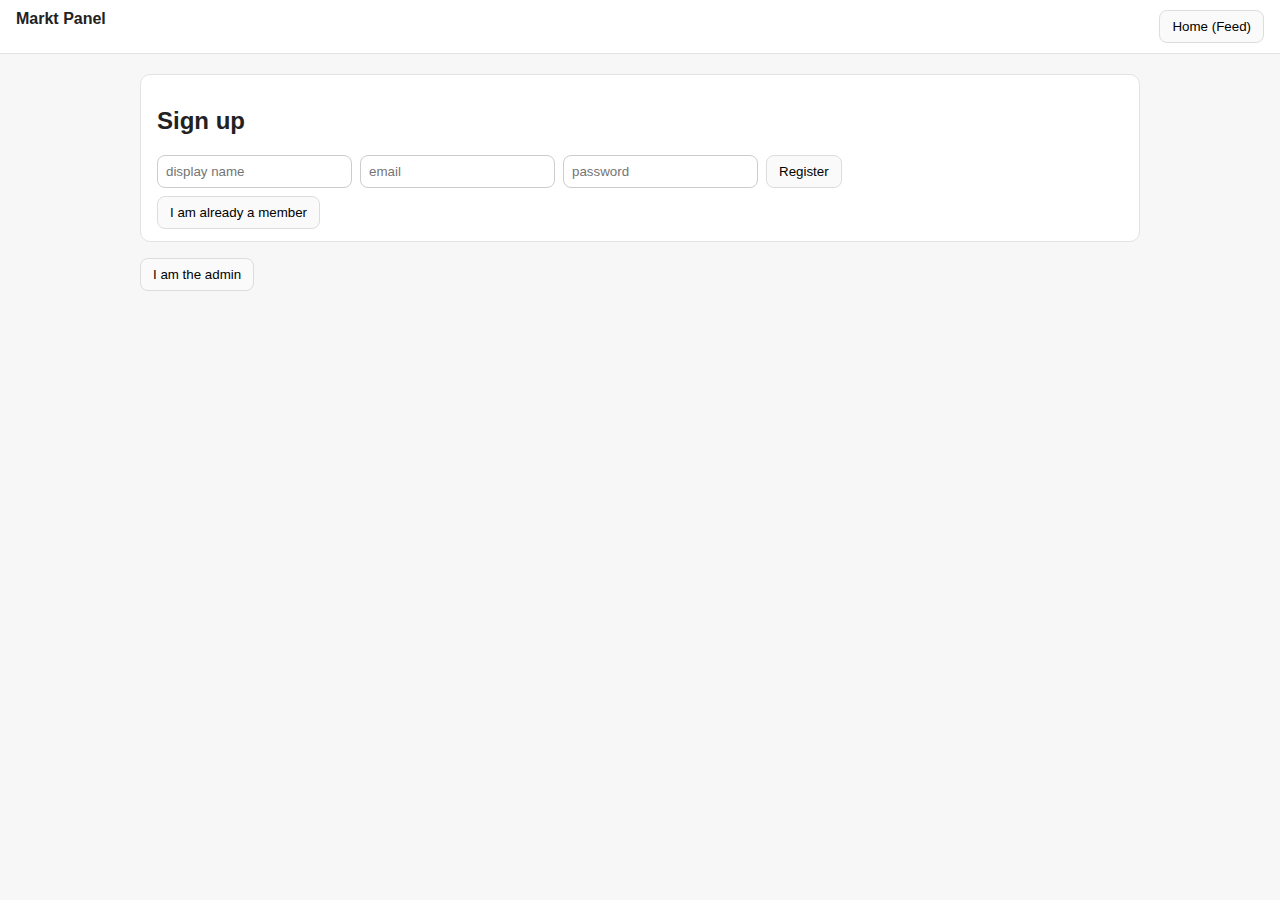
<file: frontend/index.html>
<!doctype html>
<html>
<head>
  <meta charset="utf-8" />
  <title>Markt — Panel</title>
  <meta name="viewport" content="width=device-width,initial-scale=1" />
  <link rel="stylesheet" href="app.css" />
</head>
<body>
  <div class="topbar">
    <strong>Markt Panel</strong>
    <div class="spacer"></div>
    <a href="./home.html"><button>Home (Feed)</button></a>
  </div>

  <main class="container">
    <section id="signup-section" class="card">
  <h2>Sign up</h2>
  <div class="row">
    <input id="su-display" placeholder="display name" />
    <input id="su-email" placeholder="email" />
    <input id="su-pass" placeholder="password" type="password" />
    <button id="btn-signup">Register</button>
  </div>
  <button id="btn-to-login">I am already a member</button>
</section>

<section id="login-section" class="card" style="display:none">
  <h2>Login</h2>
  <div class="row">
    <input id="email" placeholder="email" />
    <input id="password" placeholder="password" type="password" />
    <button id="btn-login">Login</button>
  </div>
  <button id="btn-to-signup">Create an account</button>
</section>
  <a href="./admin/admin.html"><button>I am the admin</button></a>

  </main>

  <script src="api.js"></script>
  <script src="auth.js" defer ></script>
  <script src="products.js"></script>
</body>
</html>
</file>
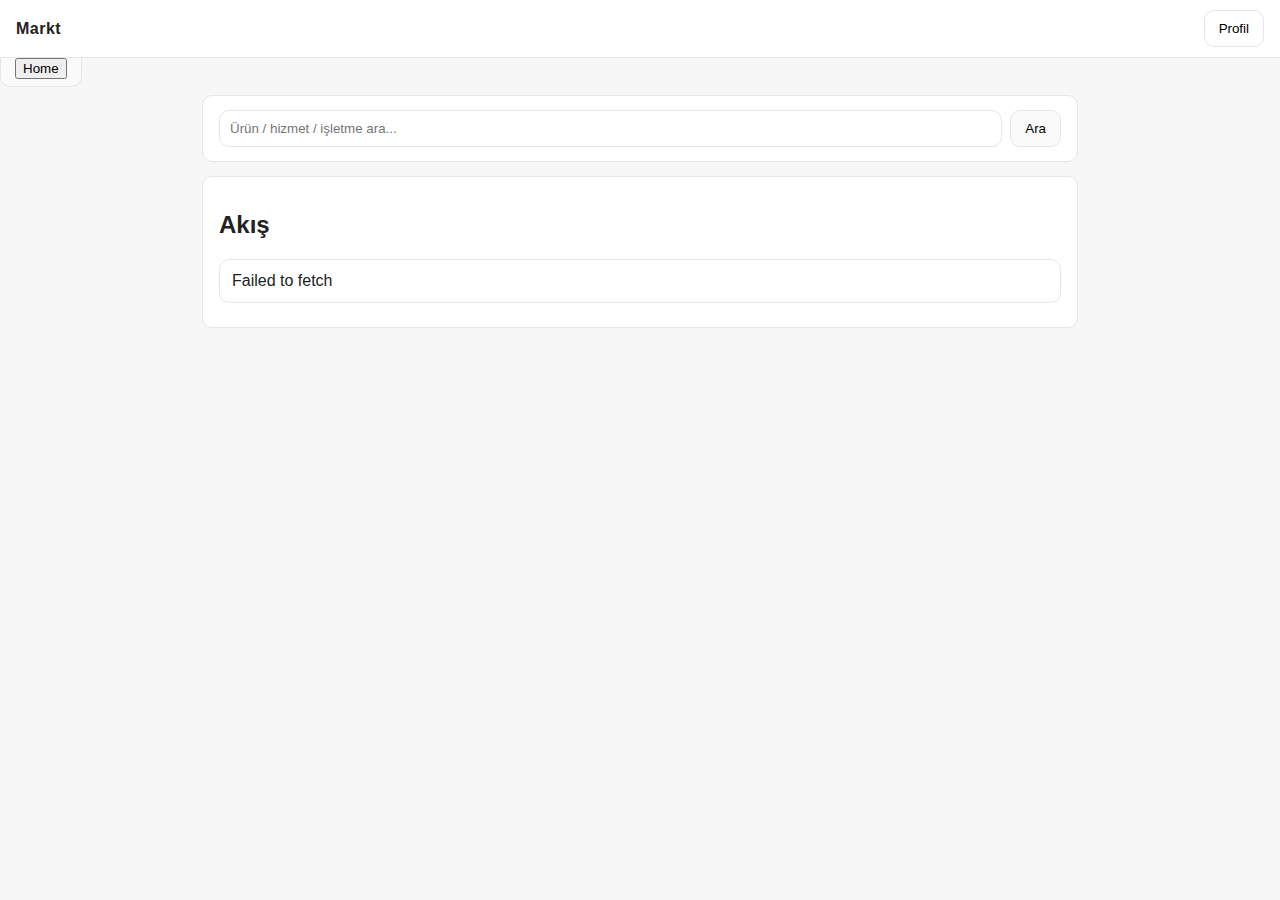
<file: frontend/home.html>
<!doctype html>
<html>
<head>
  <meta charset="utf-8" />
  <title>Markt - Home</title>
  <meta name="viewport" content="width=device-width,initial-scale=1" />
  <link rel="stylesheet" href="home.css" />
</head>
<body>  
  <header class="topbar">
    <div class="brand">Markt</div>
    <div class="spacer"></div>
    <button id="btn-profile" class="btn btn-ghost">Profil</button>
  </header>
  <a class="btn" href="../index.html"><button>Home</button></a>
  <main class="container">
    <section class="card">
      <div class="search-row">
        <input id="search-input" placeholder="Ürün / hizmet / işletme ara..." />
        <button id="btn-search" class="btn">Ara</button>
      </div>
      <div id="search-results" class="results" hidden>
        <h3>Arama Sonuçları</h3>
        <div class="results-grid">
          <div>
            <h4>Products</h4>
            <ul id="res-products" class="list"></ul>
          </div>
          <div>
            <h4>Businesses</h4>
            <ul id="res-businesses" class="list"></ul>
          </div>
        </div>
      </div>
    </section>

    <section class="card">
      <h2>Akış</h2>
      <ul id="feed" class="feed"></ul>
    </section>
  </main>

  <script>
    // basit token saklama
    function getToken(){ return localStorage.getItem("markt_token"); }
    const API_BASE = "http://localhost:5000"; 
  </script>
  <script src="home.js"></script>
</body>
</html>
</file>
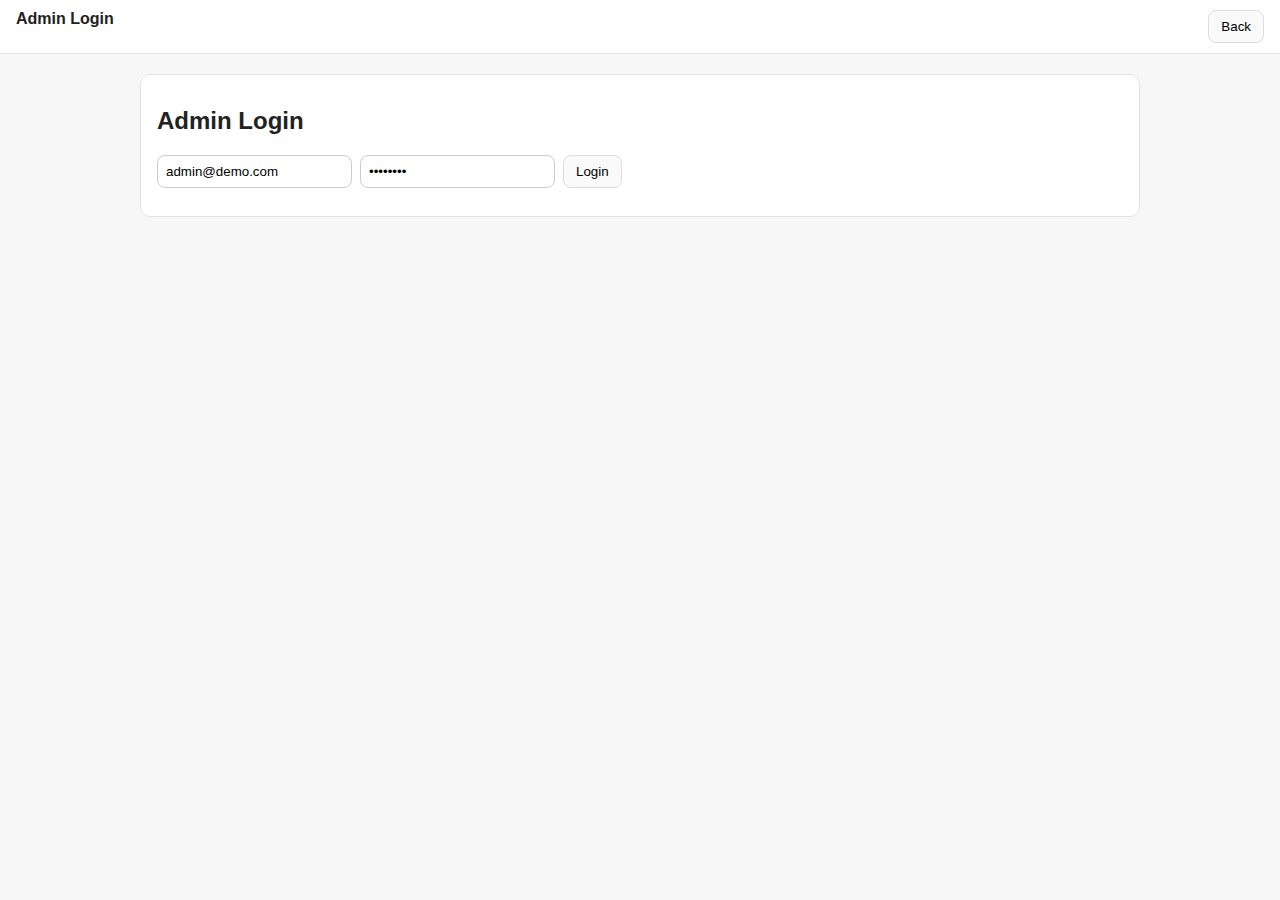
<file: frontend/admin/admin-panel.html>
<!doctype html>
<html>
<head>
  <meta charset="utf-8" />
  <title>Admin Panel</title>
  <meta name="viewport" content="width=device-width,initial-scale=1" />
  <link rel="stylesheet" href="../app.css" />
</head>
<body>
  <div class="topbar">
    <strong>Admin Panel</strong>
    <div class="spacer"></div>
    <a href="../index.html"><button>Home</button></a>
    <button id="a-logout" style="margin-left:8px">Logout</button>
  </div>

  <main class="container">
    <section class="card">
      <h2>Pending Businesses</h2>
      <div class="row">
        <button id="btn-load">Load Pending</button>
      </div>
      <ul id="biz-list" class="list"></ul>
    </section>

    <section class="card">
      <h2>Reports</h2>
      <div class="row">
        <button id="btn-reports">Load Reports</button>
      </div>
      <div class="grid-2">
        <div>
          <h3>Top Offered (en çok teklif alan)</h3>
          <ul id="r-top-offered" class="list"></ul>
        </div>
        <div>
          <h3>Top Offerers (en çok teklif veren)</h3>
          <ul id="r-top-offerers" class="list"></ul>
        </div>
      </div>
    </section>
  </main>

  <script src="../api.js"></script>
  <script src="admin-panel.js"></script>
</body>
</html>
</file>
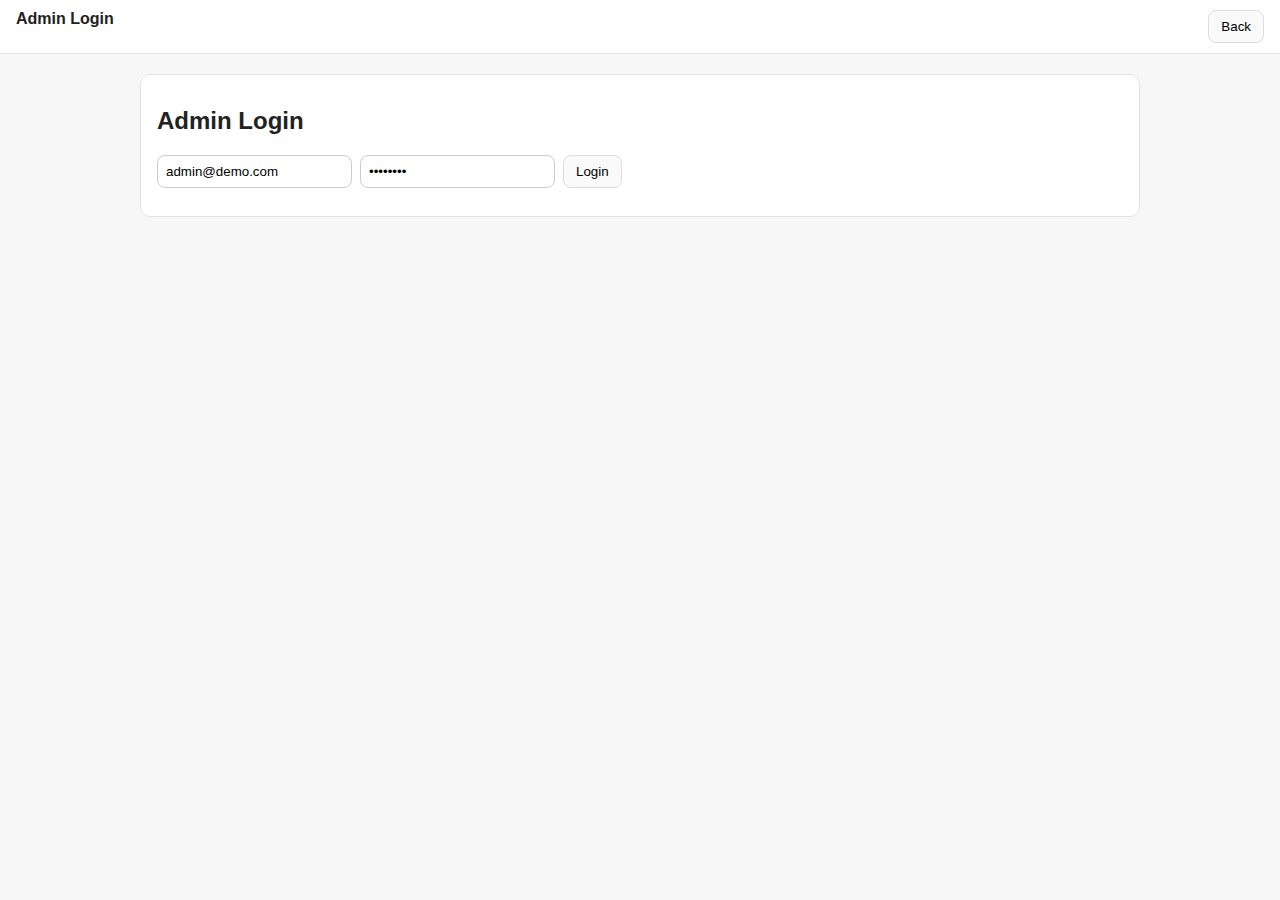
<file: frontend/admin/admin.html>
<!doctype html>
<html>
<head>
  <meta charset="utf-8" />
  <title>Admin Login</title>
  <meta name="viewport" content="width=device-width,initial-scale=1" />
  <link rel="stylesheet" href="../app.css" />
</head>
<body>
  <div class="topbar">
    <strong>Admin Login</strong>
    <div class="spacer"></div>
    <a href="../index.html"><button>Back</button></a>
  </div>

  <main class="container">
    <section class="card">
      <h2>Admin Login</h2>
      <div class="row">
        <input id="a-email" placeholder="admin email" value="admin@demo.com" />
        <input id="a-pass"  placeholder="password" type="password" value="admin123" />
        <button id="a-login">Login</button>
      </div>
      <p id="a-msg" class="error"></p>
    </section>
  </main>

  <script src="../api.js"></script>
  <script src="admin.js"></script>
</body>
</html>
</file>
<file: frontend/app.css>
body { background:#f7f7f7; color:#222; font-family:Arial, Helvetica, sans-serif; margin:0; }
.container { max-width: 1000px; margin: 20px auto; padding: 0 12px; }
.card { background:#fff; border:1px solid #e3e3e3; border-radius:10px; padding:12px 16px; margin-bottom:16px; }
.row { display:flex; gap:8px; align-items:center; margin:8px 0; flex-wrap: wrap; }
input { padding:8px; border:1px solid #ccc; border-radius:8px; }
button { padding:8px 12px; border:1px solid #ddd; background:#fafafa; border-radius:8px; cursor:pointer; }
button:hover { background:#f0f0f0; }
.list { list-style:none; padding-left:0; }
.list li { border:1px solid #eee; padding:10px; border-radius:8px; margin-bottom:8px; background:#fff; }
.badge { font-size:12px; background:#efefef; padding:2px 6px; border-radius:6px; }
.muted { color:#777; font-size:12px; }
.error { color:#c0392b; }
.ok { color:#2c7a7b; }
.topbar { position:sticky; top:0; background:#fff; border-bottom:1px solid #e3e3e3; padding:10px 16px; display:flex; gap:10px; }
.topbar .spacer { flex:1; }
</file>
<file: frontend/home.css>
:root { --bg:#f7f7f7; --card:#fff; --muted:#777; --border:#e6e6e6; }
* { box-sizing: border-box; }
body { margin:0; background:var(--bg); color:#222; font-family: Arial, Helvetica, sans-serif; }

.topbar {
  position: sticky; top:0; z-index:10;
  display:flex; align-items:center; gap:12px;
  padding:10px 16px; background:#fff; border-bottom:1px solid var(--border);
}
.brand { font-weight:bold; letter-spacing:.5px; }
.spacer { flex:1; }
.container { max-width: 900px; margin: 16px auto; padding: 0 12px; }

.card {
  background: var(--card); border:1px solid var(--border);
  border-radius: 10px; padding: 14px 16px; margin-bottom: 14px;
}

.search-row { display:flex; gap:8px; align-items:center; }
.search-row input {
  flex:1; padding:10px; border:1px solid var(--border); border-radius:10px;
}
.btn {
  padding:10px 14px; border:1px solid var(--border);
  border-radius:10px; background:#fafafa; cursor:pointer;
}
.btn:hover { background:#f0f0f0; }
.btn-ghost { background:transparent; }

.hint { color:var(--muted); font-size:12px; margin:8px 2px 0; }

.results-grid { display:grid; grid-template-columns: 1fr 1fr; gap:12px; }
.list { list-style:none; padding-left:0; margin:0; }
.list li { padding:8px; border:1px solid var(--border); border-radius:8px; margin-bottom:8px; background:#fff; }

.feed { list-style:none; padding:0; margin:0; }
.feed li {
  border:1px solid var(--border); background:#fff; border-radius:10px;
  padding:12px; margin-bottom:10px;
}
.feed .title { font-weight:bold; margin-bottom:4px; }
.feed .meta { color:var(--muted); font-size:12px; margin-bottom:6px; }
.feed .content { margin-bottom:8px; white-space: pre-wrap; }
.feed .row { display:flex; gap:8px; align-items:center; flex-wrap:wrap; }
.badge { padding:2px 6px; border-radius:6px; background:#efefef; font-size:12px; }
</file>
